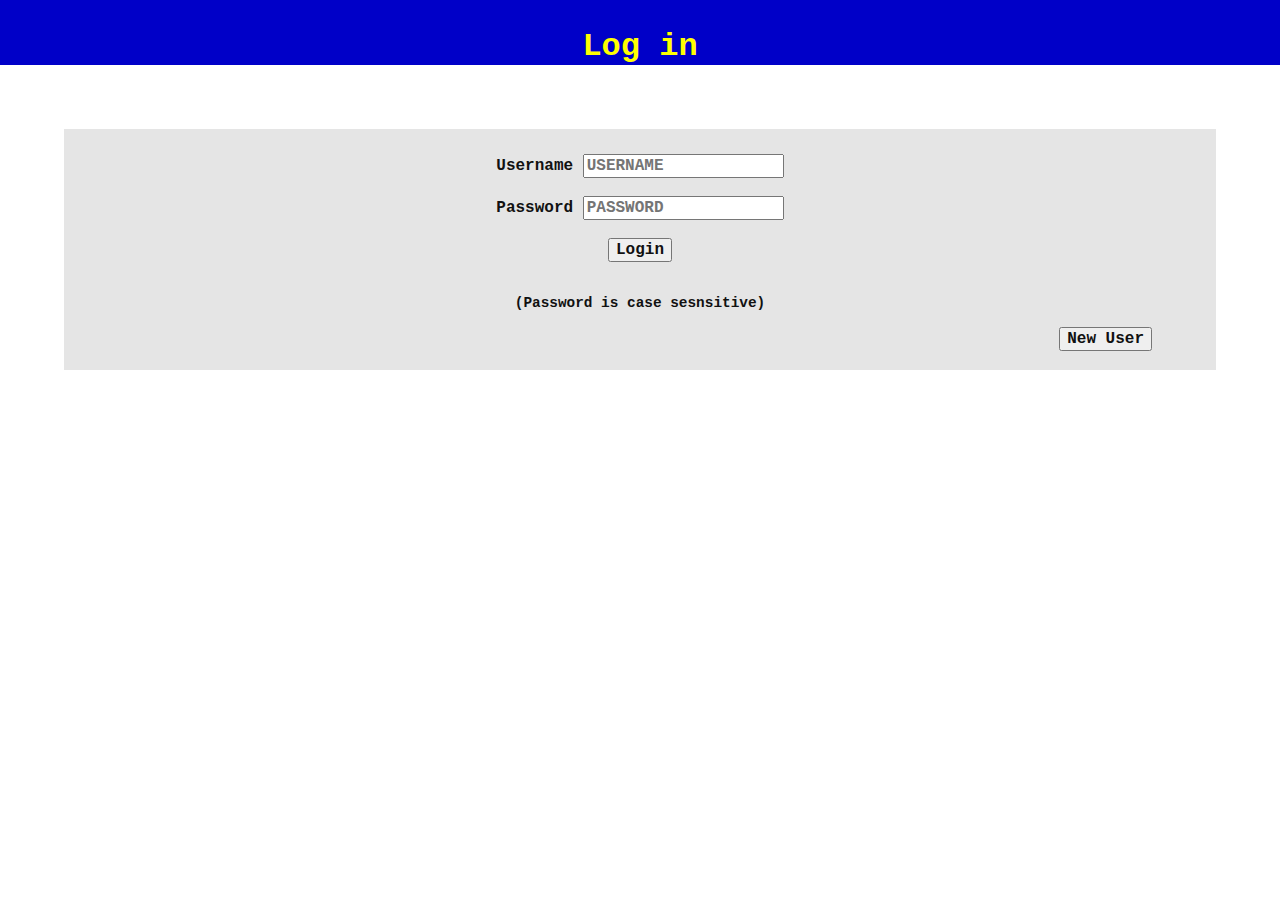
<file: index.html>
<!DOCTYPE html>
<html>
	<head>
		<title>Eurovision scorer</title>
		<link rel="stylesheet" href="styles/style.css">
	</head>
	
	<body>
		<header>
			<h1>Log in</h1>
		</header>

				
		<main style = "text-align: center;">
			<form name = "login" action="vote.php" method="get" accept-charset="utf-8">
			<!--Creates the login form which directs to the validation on vote.php-->
				<label for = "username">Username </label>
				<input type = "username" name="username" placeholder="USERNAME" required>
			
				<br><br>
				
				<label for = "password">Password </label>
				<input type = "password" name="password" placeholder="PASSWORD" required>
				
				<br><br>
				
				<input type = "submit" value="Login" style = "color: #111;">
			</form>	
			
			<br>
			
			<p style = "font-size: 90%;">(Password is case sesnsitive)<p>	
			
			<form action="newUser.html" style = "float: right;">
			<!--Creates the button which will direct the user to the new user page-->
				<input type="submit" value="New User" />
			</form>
			
			<br>			
		</main>		
	</body>
	
</html>
</file>
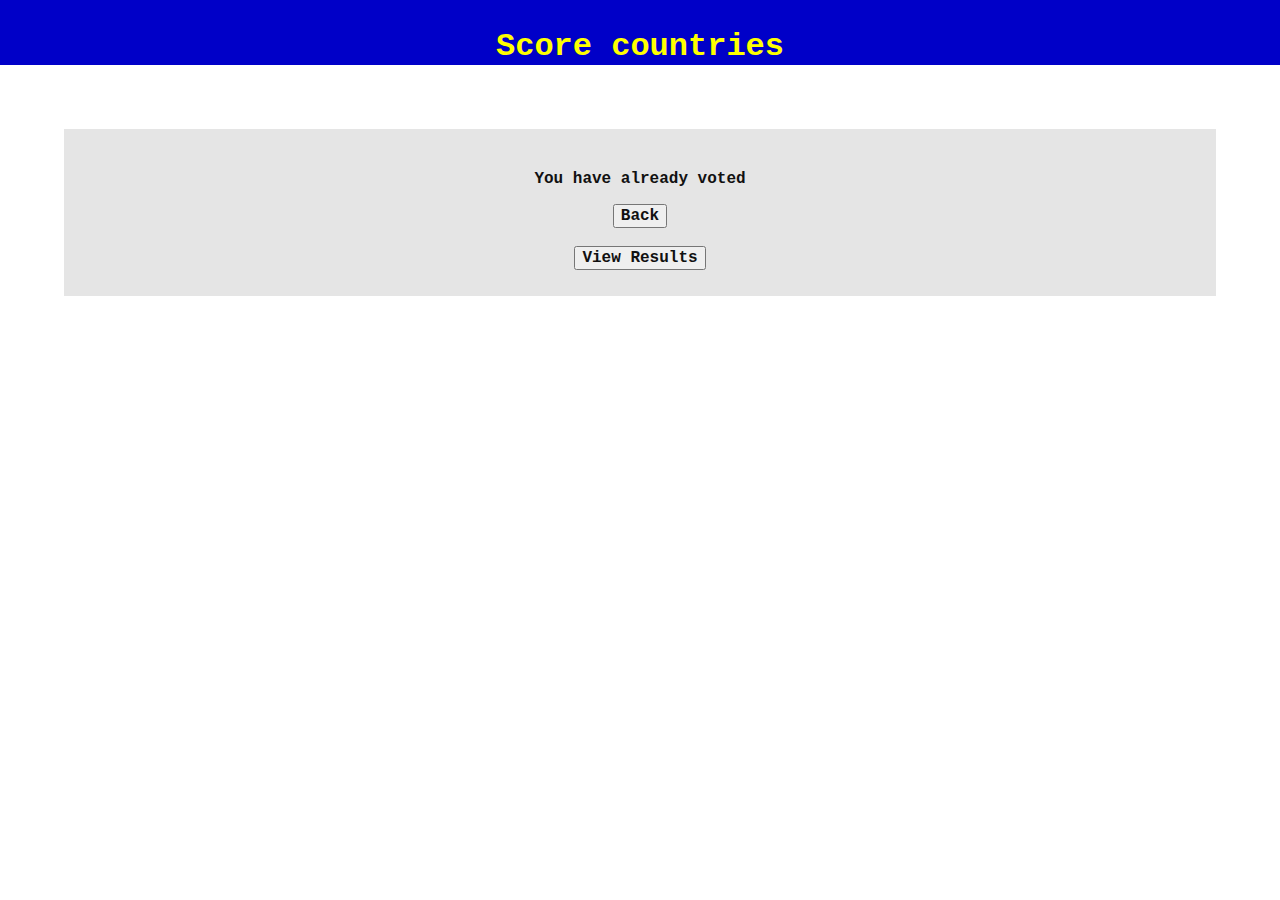
<file: alreadyVoted.html>
<!DOCTYPE html>
<head>
	<title>Eurovision scorer</title>
		<link rel="stylesheet" href="styles/style.css">
	</head>

<html>
		
	<header>
		<h1>Score countries</h1>
	</header>	
	
	<body>
		<main style = "text-align: center;">		
			<p>You have already voted</p>
			<form action="index.html">
				<input type="submit" value="Back" />
			</form>
			
			<br>
			
			<form action="viewResults.php">
				<input type="submit" value="View Results"/>
			</form>
		</main>
	</body>
</html>
</file>
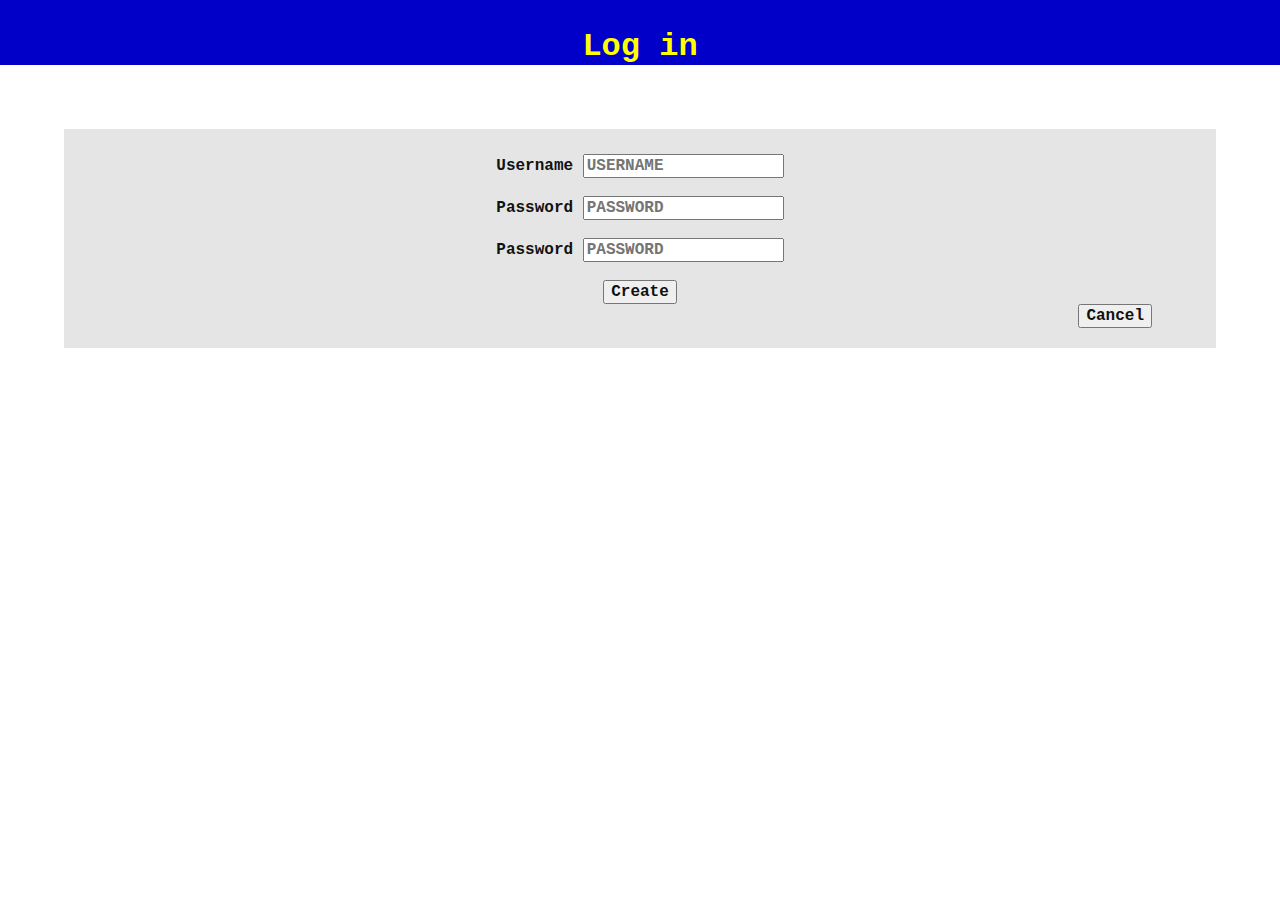
<file: newUser.html>
<!DOCTYPE html>
<html>
	<head>
		<title>Eurovision scorer</title>
		<link rel="stylesheet" href="styles/style.css">
	</head>
	
	<body>
		<header>
			<h1>Log in</h1>
			
		</header>

		<main style = "text-align: center;">
			<form name = "newUser" action="validateUser.php" method="get" accept-charset="utf-8">
				<label for = "username">Username </label>
				<input type = "username" name="username" placeholder="USERNAME" required>
				<br><br>
				<label for = "password1">Password </label>
				<input type = "password" name="password1" placeholder="PASSWORD" required>
				<br><br>
				<label for = "password2">Password </label>
				<input type = "password" name="password2" placeholder="PASSWORD" required>
				<br><br>
				<input type = "submit" value="Create" style = "color: #111;">
			</form>

			<form action="index.html" style = "float: right;">
				<input type="submit" value="Cancel" />
			</form>
			
			<br>
			
		</main>		
	</body>
</html>
</file>
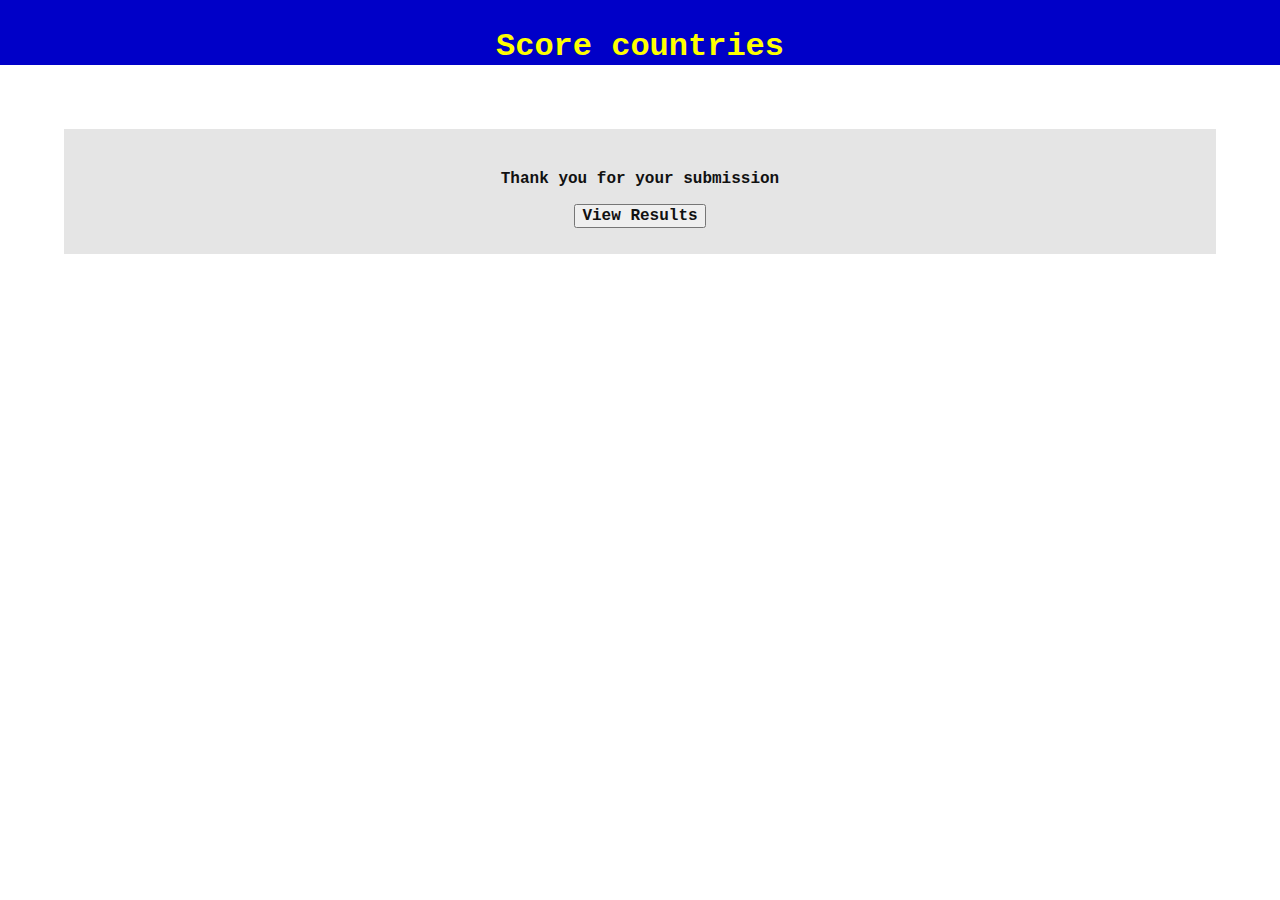
<file: submitted.html>
<!DOCTYPE html>
<html>
	<head>
		<title>Eurovision scorer</title>
		<link rel="stylesheet" href="styles/style.css">
	</head>
	
	<body>
	
	<header>
		<h1>Score countries</h1>
	</header>	
	
		<main style = "text-align: center">
			<p>Thank you for your submission</p>

			<form action="viewResults.php">
				<input type="submit" value="View Results" />
			</form>
			
		</main>
	</body>
	
</html>
</file>
<file: styles/style.css>
body{
    margin:0px;
	background-color: #fff;
}

main{	
	background: rgba(0, 0, 0, .1);
	margin: 5%;
	margin-bottom: 2%;
	padding: 5%;
	padding-top: 2%;
	padding-bottom: 2%;
}

header {
	height: 5%;
	background: rgb(0, 0, 200);
	width:100%;
	padding-top: 0.5%;
	text-align: center;
}

h1{
	color: #ff0;
	font-size: 200%;
	font-family: Courier;
	font-weight: bold;
}

p {
    color: #111;
	font-size: 100%;
	font-family: Courier;
	font-weight: bold;
}

select{
	color: #111;
	font-size: 100%;
	font-family: Courier;
}

input{
	color: #111;
	font-size: 100%;
	font-family: Courier;
	font-weight: bold;
}

button{
	color: #111;
	font-size: 100%;
	font-family: Courier;
	font-weight: bold;
}

label{
	font-size: 100%;
	font-family: Courier;
	color: #111;
	font-weight: bold;
}
table{
	border: 1px solid black;
    width:100%;
    height: 30px;
    table-layout: fixed;
}

table td {
	border: 1px solid black;
    padding: 10px;
}
	
table tr:nth-child(even) {
    background-color: #eee;
}

table tr:nth-child(odd) {
    background-color: #fff;
}

table th {
    color: #ff0;
    background-color: rgb(0, 0, 200);
}
</file>
